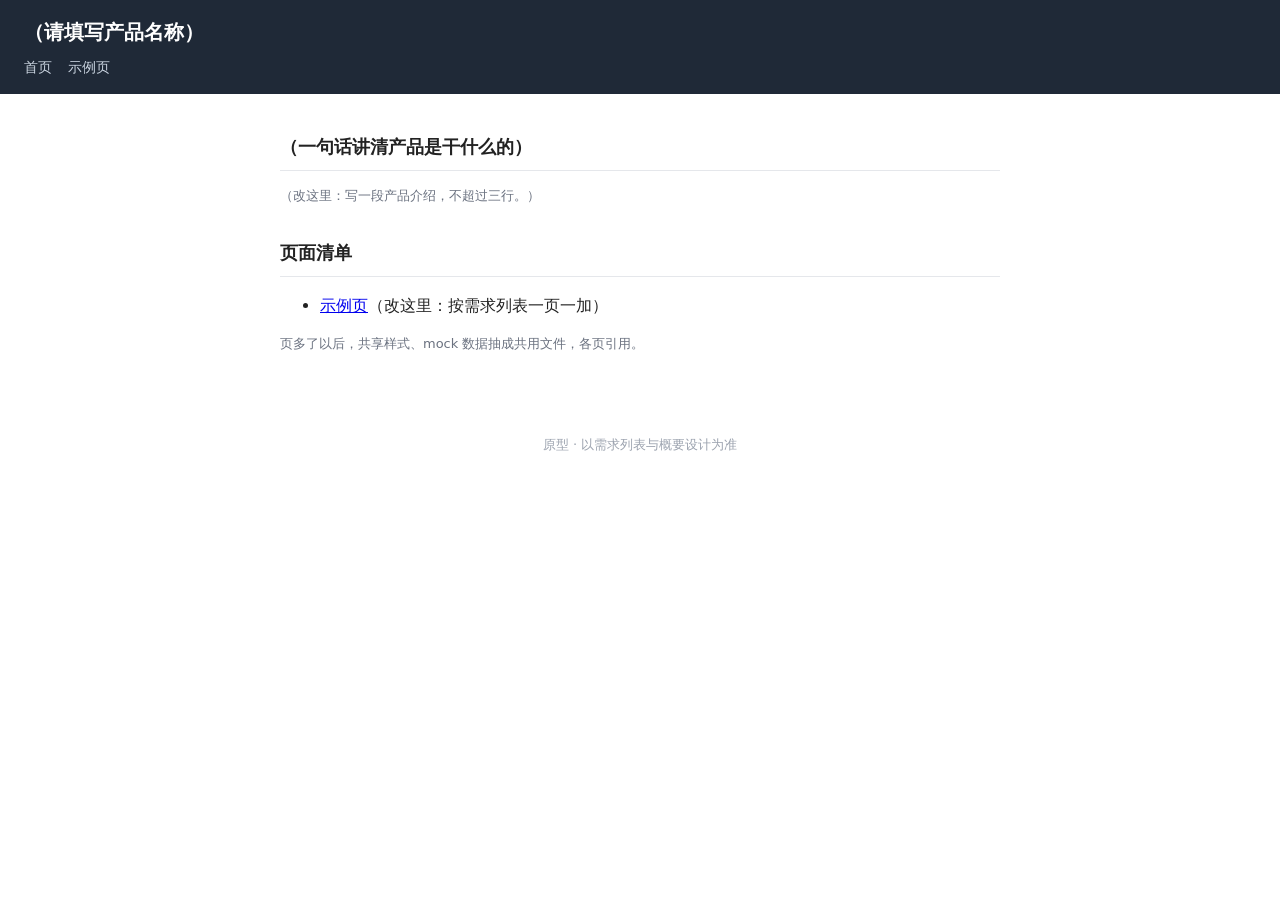
<file: templates/design/prototype/index.html>
<!doctype html>
<html lang="zh-CN">
<head>
<meta charset="utf-8">
<meta name="viewport" content="width=device-width, initial-scale=1">
<!-- 原型入口：直接用浏览器打开就能看。样式只为看清结构，不是最终视觉，定稿后按视觉稿重写。 -->
<title>（请填写产品名称）原型</title>
<style>
  body { font-family: system-ui, -apple-system, "PingFang SC", "Microsoft YaHei", sans-serif; margin: 0; color: #222; line-height: 1.6; }
  header { background: #1f2937; color: #fff; padding: 16px 24px; }
  header h1 { margin: 0; font-size: 20px; }
  header nav { margin-top: 8px; font-size: 14px; }
  header nav a { color: #cbd5e1; margin-right: 16px; text-decoration: none; }
  main { max-width: 720px; margin: 0 auto; padding: 24px; }
  section { margin-bottom: 32px; }
  h2 { font-size: 18px; border-bottom: 1px solid #e5e7eb; padding-bottom: 8px; }
  label { display: block; margin: 12px 0 4px; font-size: 14px; }
  input, select, textarea { width: 100%; box-sizing: border-box; padding: 8px; border: 1px solid #d1d5db; border-radius: 4px; }
  button { margin-top: 16px; padding: 8px 20px; background: #2563eb; color: #fff; border: none; border-radius: 4px; cursor: pointer; }
  .hint { color: #6b7280; font-size: 13px; }
  footer { text-align: center; color: #9ca3af; font-size: 13px; padding: 24px; }
</style>
</head>
<body>
<header>
  <!-- 改这里：产品名称与导航，按页面结构改；每加一页，在导航里加一个链接 -->
  <h1>（请填写产品名称）</h1>
  <nav><a href="index.html">首页</a><a href="示例页.html">示例页</a></nav>
</header>
<main>
  <section>
    <!-- 第一屏：讲清产品是干什么的，一句话 -->
    <h2>（一句话讲清产品是干什么的）</h2>
    <p class="hint">（改这里：写一段产品介绍，不超过三行。）</p>
  </section>
  <section>
    <!-- 页面清单：一页一个文件，文件名就是页名；开发时各子任务只读自己那页的文件 -->
    <h2>页面清单</h2>
    <ul>
      <li><a href="示例页.html">示例页</a>（改这里：按需求列表一页一加）</li>
    </ul>
    <p class="hint">页多了以后，共享样式、mock 数据抽成共用文件，各页引用。</p>
  </section>
</main>
<footer>原型 · 以需求列表与概要设计为准</footer>
</body>
</html>
</file>
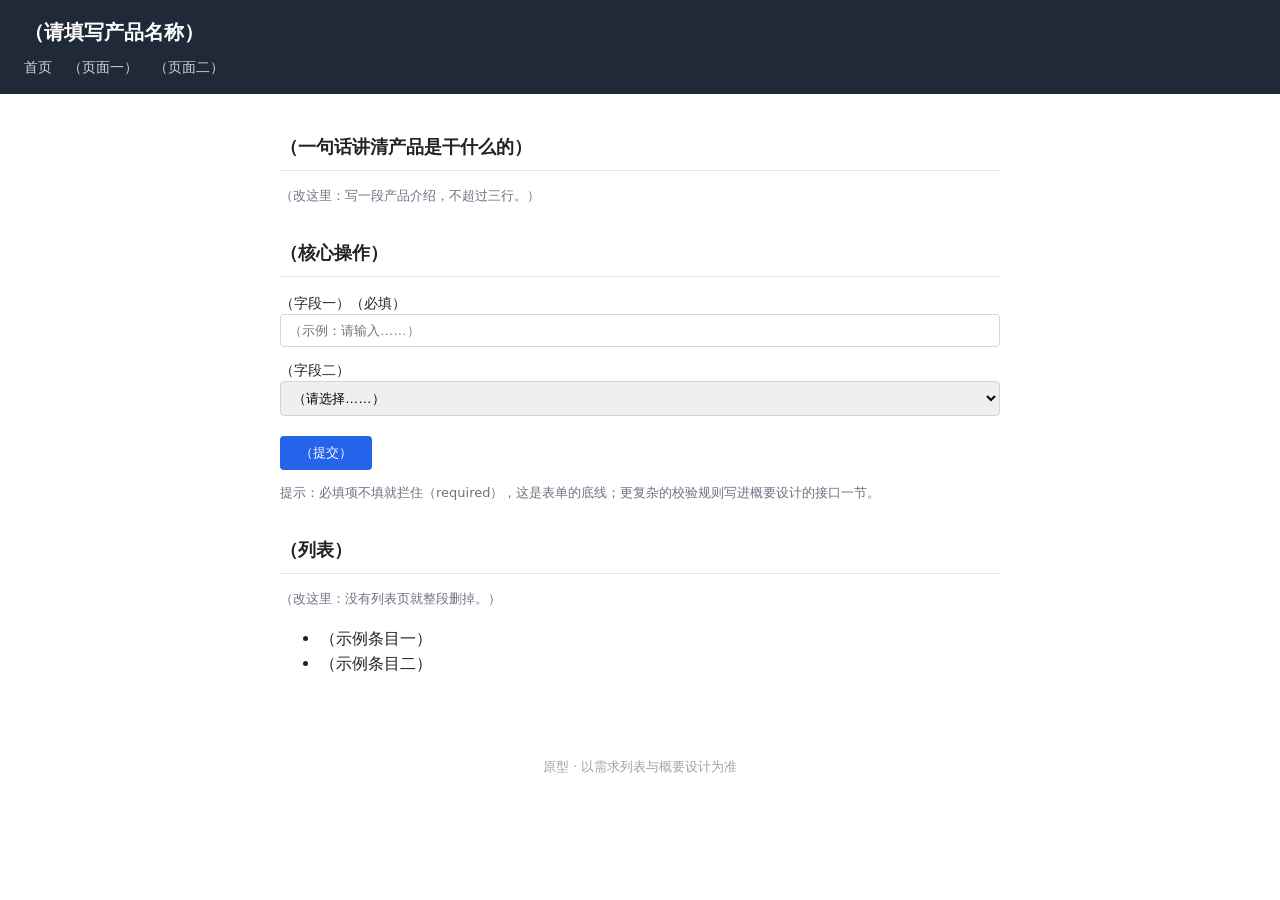
<file: templates/design/prototype.html>
<!doctype html>
<html lang="zh-CN">
<head>
<meta charset="utf-8">
<meta name="viewport" content="width=device-width, initial-scale=1">
<!-- 原型：直接用浏览器打开就能看。样式只为看清结构，不是最终视觉，定稿后按视觉稿重写。 -->
<title>（请填写产品名称）原型</title>
<style>
  body { font-family: system-ui, -apple-system, "PingFang SC", "Microsoft YaHei", sans-serif; margin: 0; color: #222; line-height: 1.6; }
  header { background: #1f2937; color: #fff; padding: 16px 24px; }
  header h1 { margin: 0; font-size: 20px; }
  header nav { margin-top: 8px; font-size: 14px; }
  header nav a { color: #cbd5e1; margin-right: 16px; text-decoration: none; }
  main { max-width: 720px; margin: 0 auto; padding: 24px; }
  section { margin-bottom: 32px; }
  h2 { font-size: 18px; border-bottom: 1px solid #e5e7eb; padding-bottom: 8px; }
  label { display: block; margin: 12px 0 4px; font-size: 14px; }
  input, select, textarea { width: 100%; box-sizing: border-box; padding: 8px; border: 1px solid #d1d5db; border-radius: 4px; }
  button { margin-top: 16px; padding: 8px 20px; background: #2563eb; color: #fff; border: none; border-radius: 4px; cursor: pointer; }
  .hint { color: #6b7280; font-size: 13px; }
  footer { text-align: center; color: #9ca3af; font-size: 13px; padding: 24px; }
</style>
</head>
<body>
<header>
  <!-- 改这里：产品名称与导航，按页面结构改 -->
  <h1>（请填写产品名称）</h1>
  <nav><a href="#">首页</a><a href="#">（页面一）</a><a href="#">（页面二）</a></nav>
</header>
<main>
  <section>
    <!-- 第一屏：讲清产品是干什么的，一句话 -->
    <h2>（一句话讲清产品是干什么的）</h2>
    <p class="hint">（改这里：写一段产品介绍，不超过三行。）</p>
  </section>
  <section>
    <!-- 核心操作：按主流程放一个示例表单或列表，字段按需求列表改 -->
    <h2>（核心操作）</h2>
    <form onsubmit="return false">
      <label>（字段一）（必填）
        <input required placeholder="（示例：请输入……）">
      </label>
      <label>（字段二）
        <select>
          <option value="">（请选择……）</option>
          <option>（选项一）</option>
          <option>（选项二）</option>
        </select>
      </label>
      <button type="submit">（提交）</button>
    </form>
    <p class="hint">提示：必填项不填就拦住（required），这是表单的底线；更复杂的校验规则写进概要设计的接口一节。</p>
  </section>
  <section>
    <!-- 列表页示例：按需保留或删掉 -->
    <h2>（列表）</h2>
    <p class="hint">（改这里：没有列表页就整段删掉。）</p>
    <ul>
      <li>（示例条目一）</li>
      <li>（示例条目二）</li>
    </ul>
  </section>
</main>
<footer>原型 · 以需求列表与概要设计为准</footer>
</body>
</html>
</file>
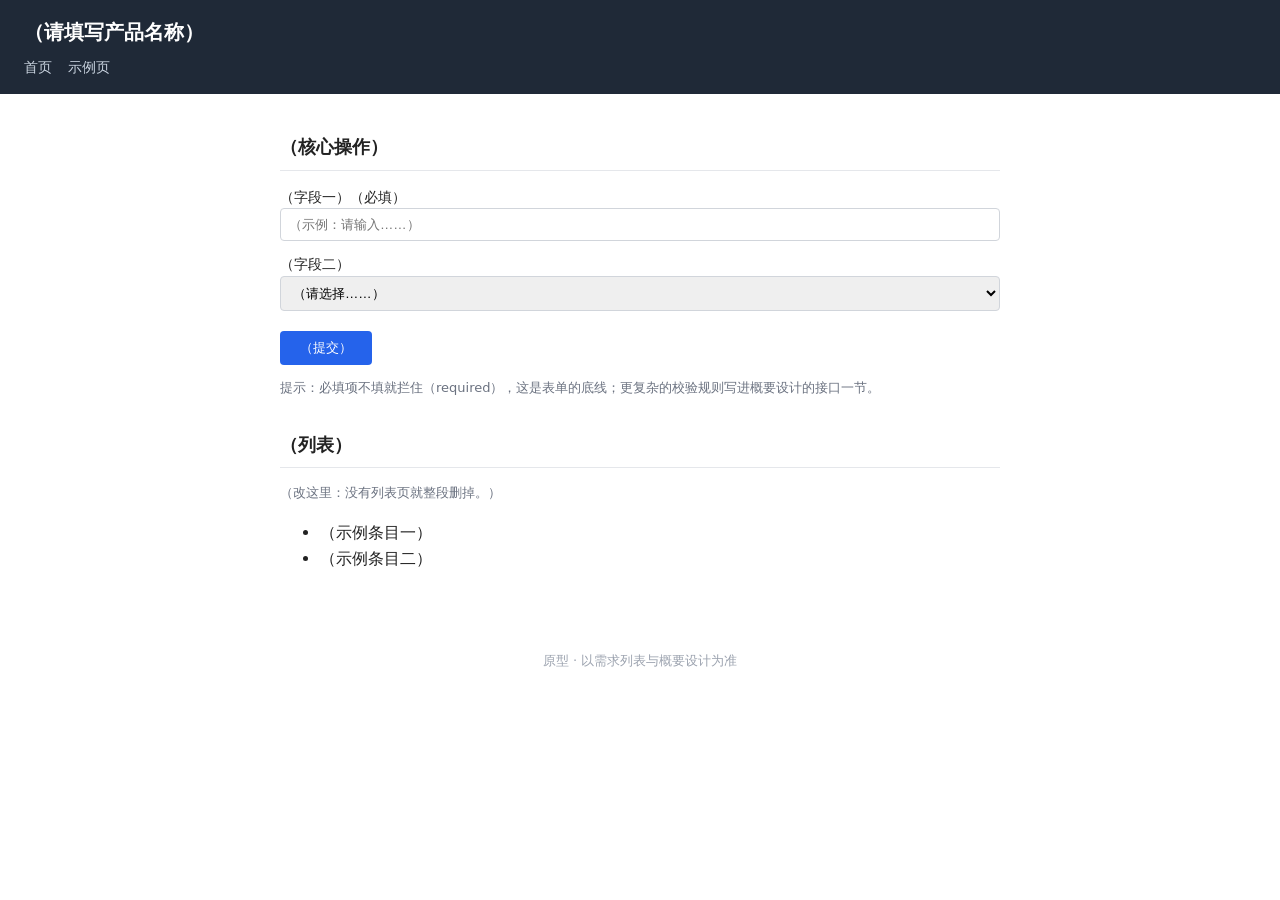
<file: templates/design/prototype/示例页.html>
<!doctype html>
<html lang="zh-CN">
<head>
<meta charset="utf-8">
<meta name="viewport" content="width=device-width, initial-scale=1">
<!-- 原型页示例：直接用浏览器打开就能看。样式只为看清结构，不是最终视觉，定稿后按视觉稿重写。 -->
<title>（请填写产品名称）原型 · 示例页</title>
<style>
  body { font-family: system-ui, -apple-system, "PingFang SC", "Microsoft YaHei", sans-serif; margin: 0; color: #222; line-height: 1.6; }
  header { background: #1f2937; color: #fff; padding: 16px 24px; }
  header h1 { margin: 0; font-size: 20px; }
  header nav { margin-top: 8px; font-size: 14px; }
  header nav a { color: #cbd5e1; margin-right: 16px; text-decoration: none; }
  main { max-width: 720px; margin: 0 auto; padding: 24px; }
  section { margin-bottom: 32px; }
  h2 { font-size: 18px; border-bottom: 1px solid #e5e7eb; padding-bottom: 8px; }
  label { display: block; margin: 12px 0 4px; font-size: 14px; }
  input, select, textarea { width: 100%; box-sizing: border-box; padding: 8px; border: 1px solid #d1d5db; border-radius: 4px; }
  button { margin-top: 16px; padding: 8px 20px; background: #2563eb; color: #fff; border: none; border-radius: 4px; cursor: pointer; }
  .hint { color: #6b7280; font-size: 13px; }
  footer { text-align: center; color: #9ca3af; font-size: 13px; padding: 24px; }
</style>
</head>
<body>
<header>
  <!-- 改这里：产品名称与导航，按页面结构改 -->
  <h1>（请填写产品名称）</h1>
  <nav><a href="index.html">首页</a><a href="示例页.html">示例页</a></nav>
</header>
<main>
  <section>
    <!-- 核心操作：按主流程放一个示例表单或列表，字段按需求列表改 -->
    <h2>（核心操作）</h2>
    <form onsubmit="return false">
      <label>（字段一）（必填）
        <input required placeholder="（示例：请输入……）">
      </label>
      <label>（字段二）
        <select>
          <option value="">（请选择……）</option>
          <option>（选项一）</option>
          <option>（选项二）</option>
        </select>
      </label>
      <button type="submit">（提交）</button>
    </form>
    <p class="hint">提示：必填项不填就拦住（required），这是表单的底线；更复杂的校验规则写进概要设计的接口一节。</p>
  </section>
  <section>
    <!-- 列表页示例：按需保留或删掉 -->
    <h2>（列表）</h2>
    <p class="hint">（改这里：没有列表页就整段删掉。）</p>
    <ul>
      <li>（示例条目一）</li>
      <li>（示例条目二）</li>
    </ul>
  </section>
</main>
<footer>原型 · 以需求列表与概要设计为准</footer>
</body>
</html>
</file>
